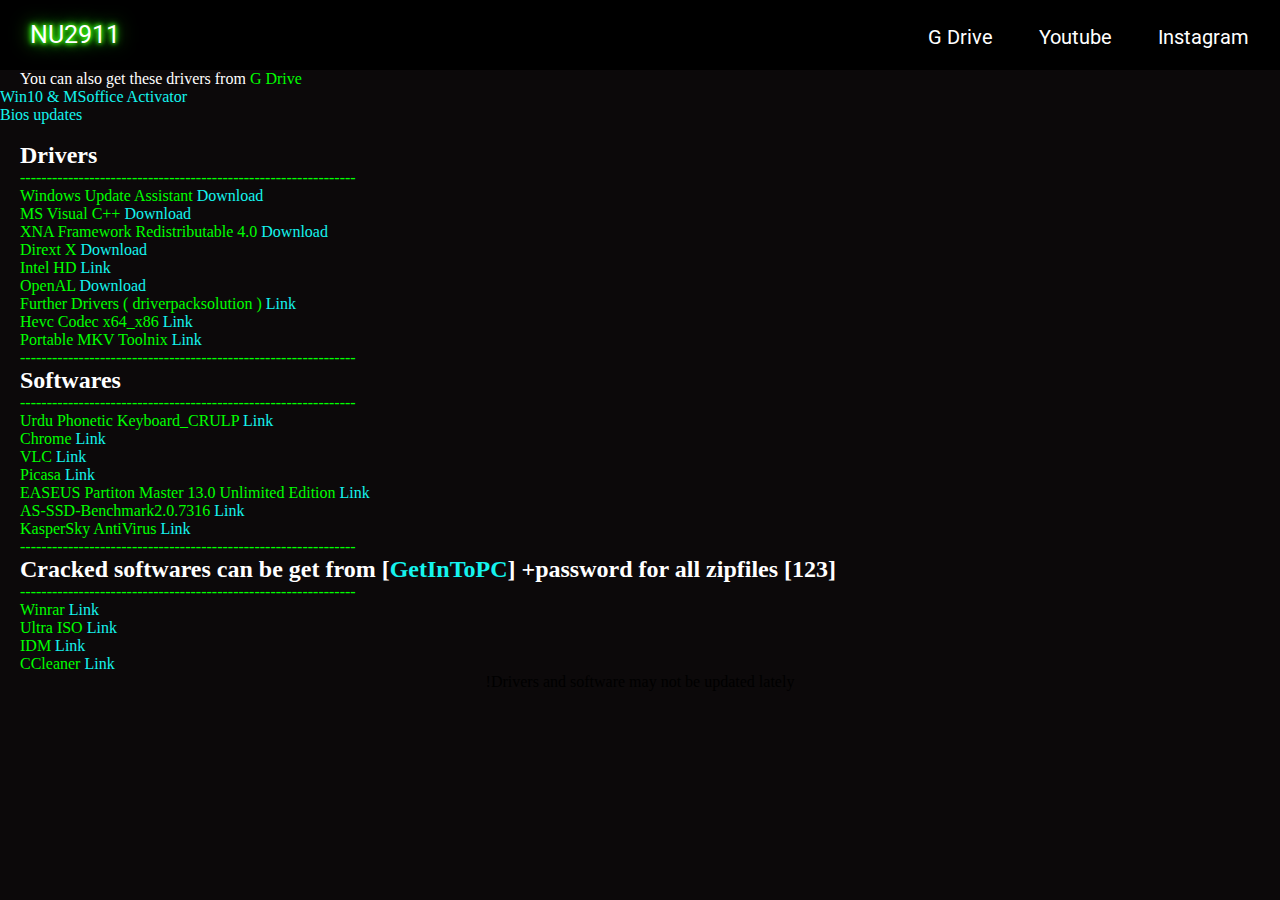
<file: index.html>
<!DOCTYPE html>
<html>

<head>
    <meta charset="UTF-8">
    <meta http-equiv="X-UA-Compatible" content="IE=edge">
    <meta name="viewport" content="width=device-width, initial-scale=1.0">
    <title>N toolkit</title>
    <link rel="stylesheet" href="css/main.css">
</head>

<body bgcolor="#0C090A">


    <div class="logo">
        <a href="https://nu2911.github.io/">
            <font color="white">NU2911</font>
        </a>
    </div>

    <div class="wrapper">
        <nav class="navbar">


            <ul>
                <li><a href="https://drive.google.com/drive/folders/1xre8Z-jQ5aBg_LsFVNbcPhKYqyuYsobt?usp=sharing" target="_blank">G Drive</a></li>
                <li><a href="https://www.youtube.com/channel/UC9cguApRY2K2v1TNHNYLimA" target="_blank">Youtube</a></li>
                <li><a href="https://www.instagram.com/naeemuddin2911/" target="_blank">Instagram</a></li>
            </ul>
        </nav>
    </div>

 
    <div class="line">You can also get these drivers from
        <a href="https://drive.google.com/drive/folders/1xre8Z-jQ5aBg_LsFVNbcPhKYqyuYsobt?usp=sharing" target="_blank">
            <font color="#00FF00"> G Drive</font>
        </a>
    </div>

    <div class="top"><a href="winActivator.html">Win10 & MSoffice Activator</a></div>
    <div class="top"><a href="bios.html">Bios updates</a></div>


    <div class="drivers"><br>

        <!-- Drivers list -->
        <h2>
            <font color="white">Drivers</font>
        </h2>
        ---------------------------------------------------------------
        <br> Windows Update Assistant <a href="https://download.microsoft.com/download/3/0/1/301147e7-e3d3-467e-a9eb-003a72840887/Windows10Upgrade9252.exe" target="_blank">Download </a><br> MS Visual C++ <a href="https://drive.google.com/u/0/uc?export=download&confirm=u-5r&id=16G_3jJnbBV4jpxKz9Q3bQzFDM9vy6hQE"
            target="_blank">Download</a>
        <br> XNA Framework Redistributable 4.0 <a href="https://download.microsoft.com/download/A/C/2/AC2C903B-E6E8-42C2-9FD7-BEBAC362A930/xnafx40_redist.msi" target="_blank">Download</a>
        <br> Dirext X <a href="https://download.microsoft.com/download/1/7/1/1718CCC4-6315-4D8E-9543-8E28A4E18C4C/dxwebsetup.exe" target="_blank">Download</a>
        <br> Intel HD <a href="https://downloadcenter.intel.com/product/80939/Graphics" target="_blank">Link</a>
        <br> OpenAL <a href="https://drive.google.com/u/0/uc?export=download&confirm=tax3&id=1MzPM9lR-wuOAe1wM7eqqAqS0ZX65P16r" target="_blank">Download</a>
        <br> Further Drivers ( driverpacksolution ) <a href="https://getintopc.com/softwares/driverpack-solution-full-offline-2019-free-download-1521544/" target="_blank">Link</a>
        <br> Hevc Codec x64_x86 <a href="https://drive.google.com/file/d/1YLBF6UMUXvzmob_53aCGXSccQrDIg1yN/view?usp=sharing" target="_blank">Link</a>
        <br> Portable MKV Toolnix <a href="https://drive.google.com/file/d/1BvHiDVRUFXM91XFr7xvB7VVIKjDIJOlb/view?usp=sharing" target="_blank">Link</a>
        <br>

        <!-- Softwares list -->
        ---------------------------------------------------------------
        <h2>
            <font color="white">Softwares</font>
        </h2>
        ---------------------------------------------------------------
        <br>Urdu Phonetic Keyboard_CRULP <a href="Link: https://drive.google.com/file/d/1dgbr_oowSvk9ElH_ccMSv-z7DGSUf0CV/view" target="blank">Link</a>
        <br>Chrome <a href="https://www.google.com/intl/en_pk/chrome/" target="_blank">Link</a>
        <br> VLC <a href="https://www.videolan.org/vlc/download-windows.html" target="_blank">Link</a>
        <br> Picasa <a href="https://filehippo.com/download_picasa/" target="_blank">Link</a>
        <br> EASEUS Partiton Master 13.0 Unlimited Edition <a href="https://drive.google.com/file/d/1inoOhw_SYPV9fMS8_y8MwLx9b5KkkaTL/view?usp=sharing">Link</a>
        <br> AS-SSD-Benchmark2.0.7316 <a href="https://drive.google.com/file/d/1nMXywcapYnBxJN-RYliHBDQ9KkOAhP9l/view?usp=share_link">Link</a>
        <br> KasperSky AntiVirus <a href="https://drive.google.com/file/d/15vggehVTtOIJqRWUlZtqWL5mGO6niHNz/view?usp=sharing" target="_blank">Link</a>
        <br>
        <!-- cracked softwares list -->
        <!-- crack softwares list -->
        ---------------------------------------------------------------
        <h2>
            <font color="white">Cracked softwares can be get from [<a href="https://getintopc.com/" target="_blank">GetInToPC</a>] +password for all zipfiles [123]</font>
        </h2>
        ---------------------------------------------------------------<br> Winrar <a href="https://www.win-rar.com/download.html?&L=0" target="_blank">Link</a><br> Ultra ISO <a href="https://getintopc.com/softwares/image-editors/ultraiso-premium-edition-2020-free-download/"
            target="_blank">Link</a><br> IDM <a href="https://getintopc.com/softwares/download-managers/idm-internet-download-manager-free-download/" target="_blank">Link</a><br> CCleaner <a href="https://getintopc.com/softwares/ccleaner-professional-plus-2021-free-download/"
            target="_blank">Link</a><br>

    </div>

    <center>!Drivers and software may not be updated lately</center>


</body>

</html>
</file>
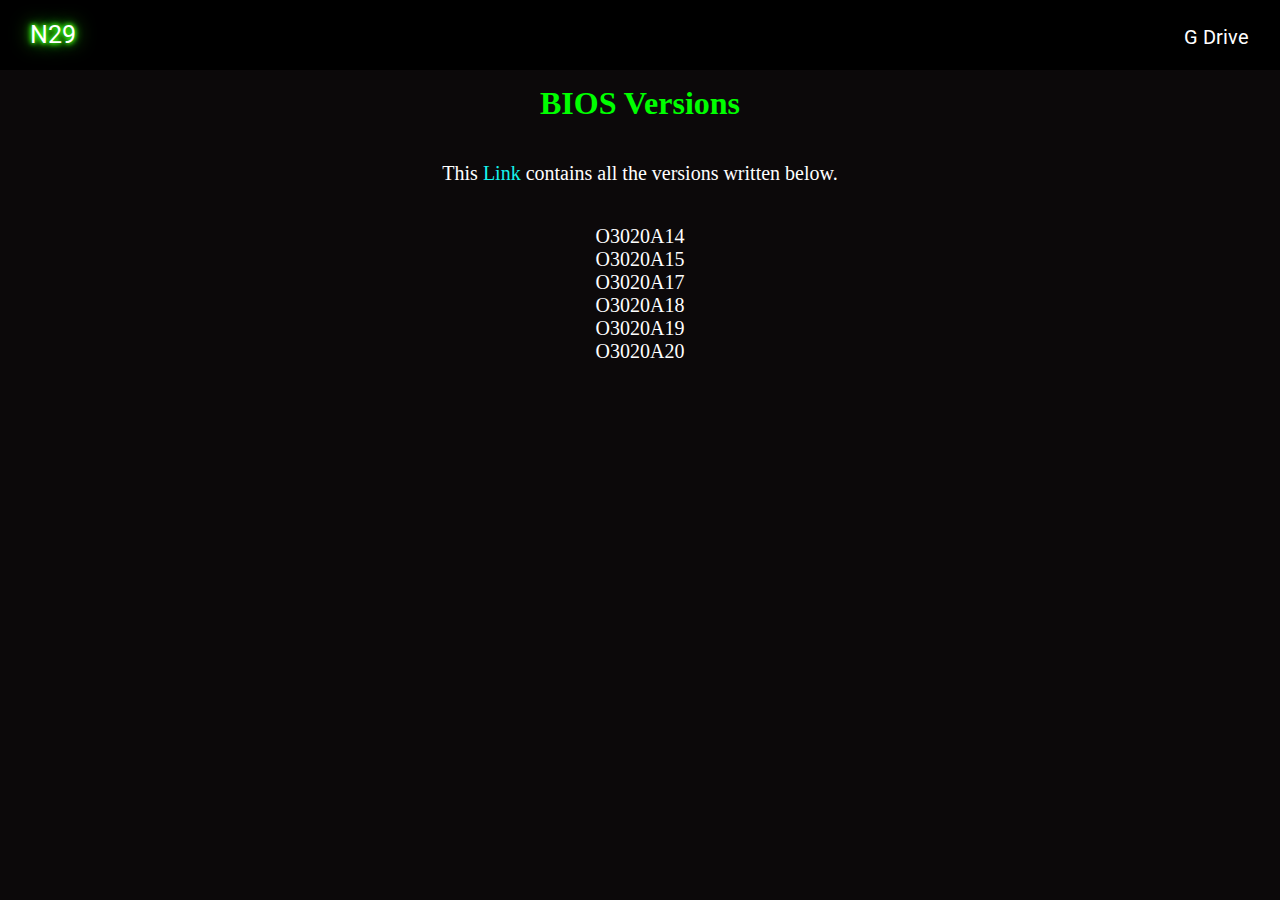
<file: bios.html>
<!DOCTYPE html>
<html>
<head>
	<meta charset="UTF-8">
    <meta http-equiv="X-UA-Compatible" content="IE=edge">
    <meta name="viewport" content="width=device-width, initial-scale=1.0">
	<title>N toolkit</title>
	<link rel="stylesheet" href="css/main.css">
</head>
<body bgcolor="#0C090A">

<div class="logo"><a href="https://nyt29.github.io/"><font color="white">N29</font></a></div>

	<div class="wrapper">
		<nav class="navbar">


			<ul>
				<li><a href="https://drive.google.com/drive/folders/1xre8Z-jQ5aBg_LsFVNbcPhKYqyuYsobt?usp=sharing" target="_blank">G Drive</a></li>
			</ul>
		</nav>
 	</div>

<center><h1>BIOS Versions</h1></center>

<center><p>
This <a href="https://drive.google.com/file/d/1lqDLxAphAIB4CCEl3LE_I1jPOQjlD533/view?usp=sharing" target="_blank">Link</a> contains all the versions written below.</p>
<p>
    O3020A14
    <br>O3020A15
    <br>O3020A17
    <br>O3020A18
    <br>O3020A19
    <br>O3020A20
</p>
<!-- <ol>
    <li>Hello</li>
</ol> -->

</center>	


</body>
</html>
</file>
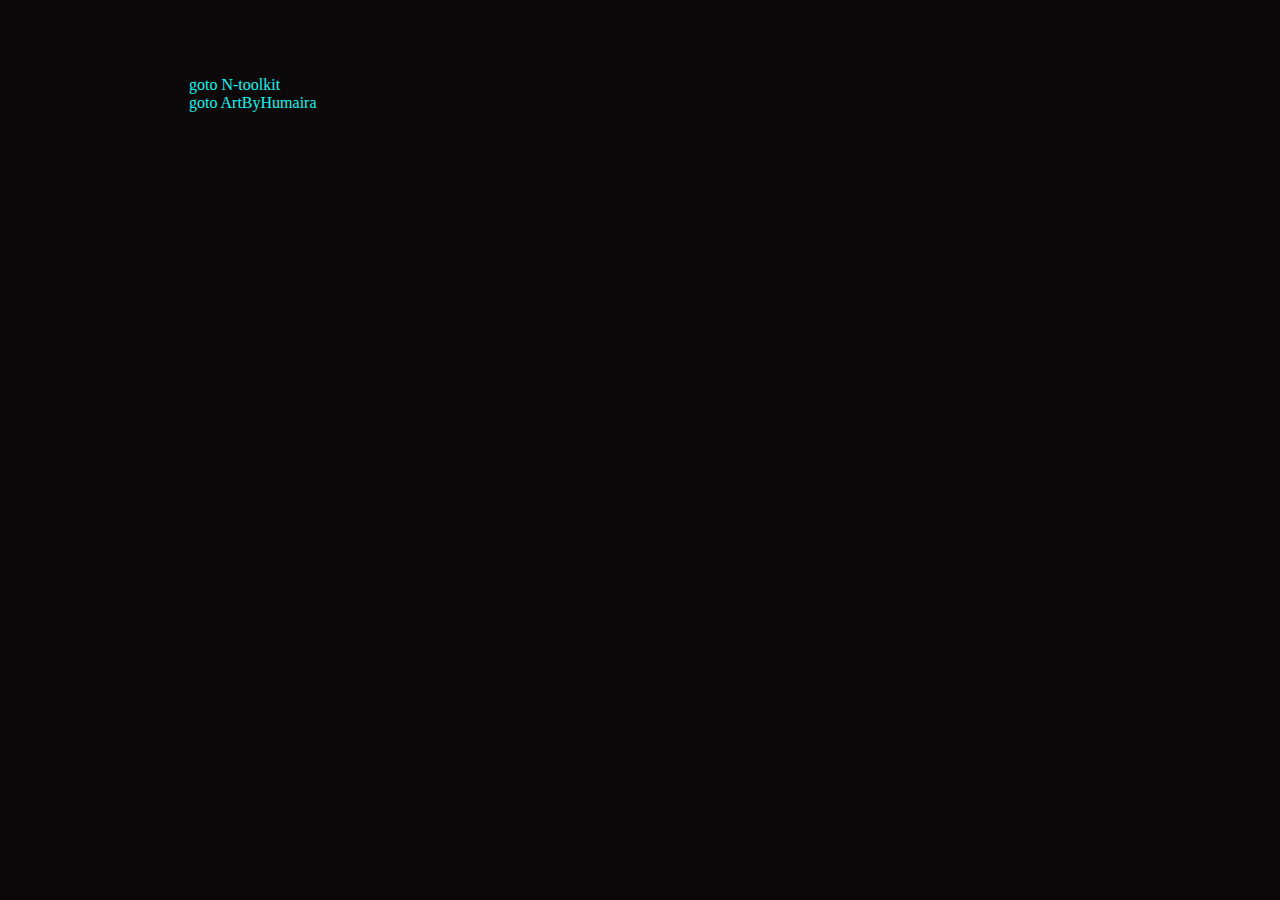
<file: Home.html>
<!DOCTYPE html>
<html lang="en">
<head>
    <meta charset="UTF-8">
    <meta http-equiv="X-UA-Compatible" content="IE=edge">
    <meta name="viewport" content="width=device-width, initial-scale=1.0">
	<title>Home</title>
	<link rel="stylesheet" href="css/main.css">
</head>
<body bgcolor="#0C090A"><style>
.let{
    padding-top: 2cm;
    padding-left: 5cm;
}
</style>
  
   <div class="let"> 
   <a href="https://nu2911.github.io/" target="blank">goto N-toolkit</a>
<br>
    <a href="/artbyhumaira/index2.html" target="blank">goto ArtByHumaira</a>
</div>
</body>
</html>
</file>
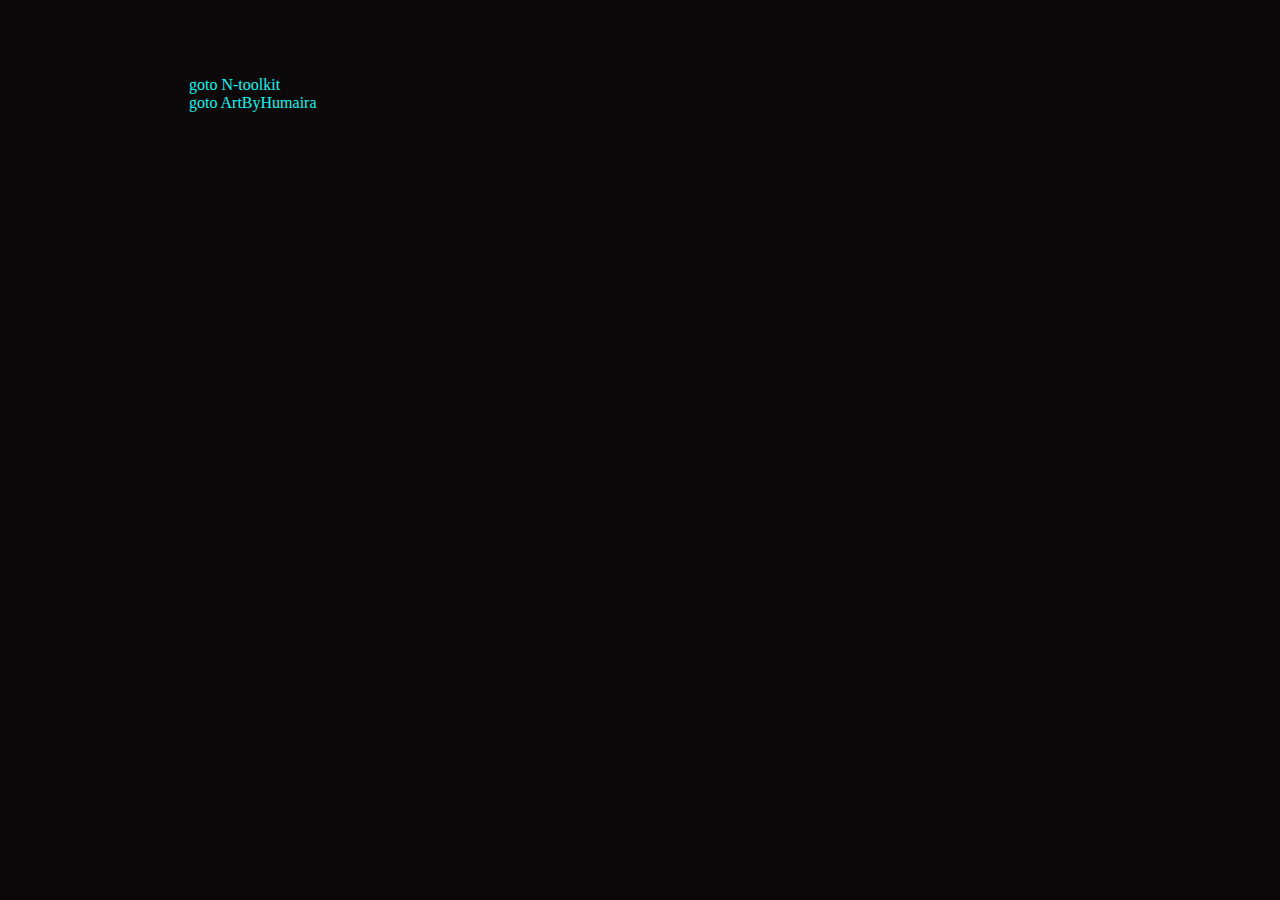
<file: home.html>
<!DOCTYPE html>
<html lang="en">
<head>
    <meta charset="UTF-8">
    <meta http-equiv="X-UA-Compatible" content="IE=edge">
    <meta name="viewport" content="width=device-width, initial-scale=1.0">
	<title>Home</title>
	<link rel="stylesheet" href="css/main.css">
</head>
<body bgcolor="#0C090A"><style>
.let{
    padding-top: 2cm;
    padding-left: 5cm;
}
</style>
  
   <div class="let"> 
   <a href="https://nu2911.github.io/" target="blank">goto N-toolkit</a>
<br>
    <a href="/artbyhumaira/index2.html" target="blank">goto ArtByHumaira</a>
</div>
</body>
</html>
</file>
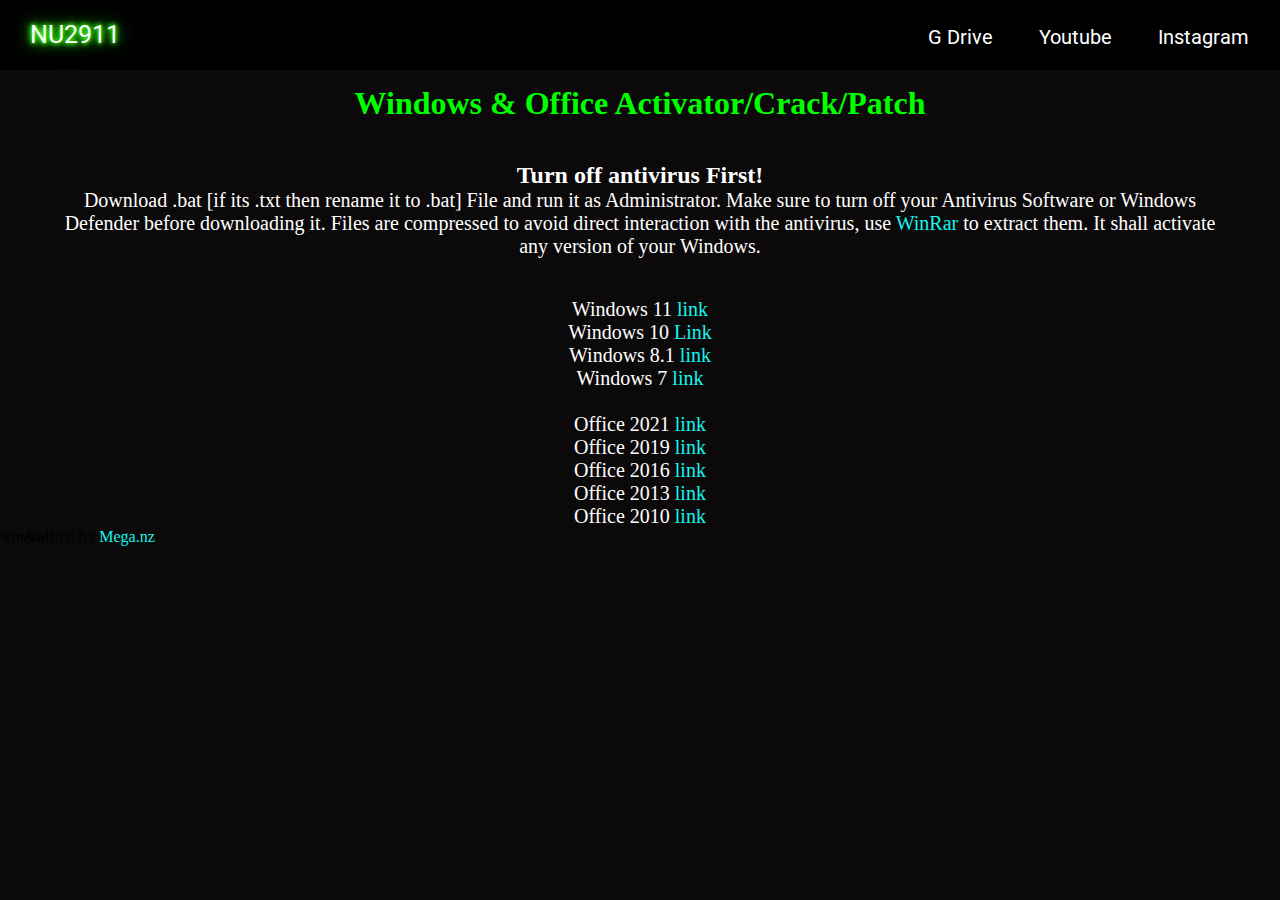
<file: winActivator.html>
<!DOCTYPE html>
<html>
<head>
	<meta charset="UTF-8">
    <meta http-equiv="X-UA-Compatible" content="IE=edge">
    <meta name="viewport" content="width=device-width, initial-scale=1.0">
	<title>N toolkit</title>
	<link rel="stylesheet" href="css/main.css">
</head>
<body bgcolor="#0C090A">

<div class="logo"><a href="https://nu2911.github.io/"><font color="white">NU2911</font></a></div>

	<div class="wrapper">
		<nav class="navbar">


			<ul>
				<li><a href="https://drive.google.com/drive/folders/1xre8Z-jQ5aBg_LsFVNbcPhKYqyuYsobt?usp=sharing" target="_blank">G Drive</a></li>
				<li><a href="https://www.youtube.com/channel/UC9cguApRY2K2v1TNHNYLimA" target="_blank">Youtube</a></li>
				<li><a href="https://www.instagram.com/naeemuddin2911/" target="_blank">Instagram</a></li>
			</ul>
		</nav>
 	</div>

<center><h1>Windows & Office Activator/Crack/Patch</h1></center>

<center><p>
	<font size="5px"> <B>Turn off antivirus First!</b></font>
		<br>
	Download .bat [if its .txt then rename it to .bat] File and run it as Administrator. Make sure to turn off your Antivirus Software or Windows Defender before downloading it. Files are compressed to avoid direct interaction with the antivirus, use <a href="https://www.win-rar.com/download.html?&L=0" target="blank">WinRar </a> to extract them. It shall activate any version of your Windows.
<p>
	Windows 11 <a href="https://mega.nz/file/oFVlGBJI#uak3mERksaP55Zb710d_xoeJg1UB9yGM368d8N2OvB8" target="blank">link </a>
	<br>
	Windows 10 <a href="https://mega.nz/file/lU1iWITB#vOnvFZe3KE-xaZtNghH1myR_bE2wVmbyS39W9hh6aeY" target="blank">Link</a>
	<br>
	Windows 8.1 <a href="https://mega.nz/file/RIVxlAqJ#8Rt2O8TqEw-cse0fpQMMD1NJyDOnDJFb8OEyEC6bcEY" target="blank">link </a>
	<br>
	Windows 7 <a href="https://mega.nz/file/ZFkVkRBI#jiVyAv7gIJ6vYYLiRygVg_lbE5mnbo9kSDa1c6KT6Og" target="blank">link </a><br><br>
	
	
	Office 2021 <a href="https://mega.nz/file/JQ1wWDAJ#LmtiiL2ci1FIifwnjtCADTbS46oDrucUCSjGfk0ioE4" target="blank">link </a>
	<br>
	Office 2019 <a href="https://mega.nz/file/ZFFFRJoQ#OgLZOjhcTtuD8ukI5an8iw0wkq8k91Y5836afHW49RI" target="blank">link </a>
	<br>
	Office 2016 <a href="https://mega.nz/file/UMVjUCTa#Ff3Jx0c43nnm5msocTR9zke_Eno-53Yy6Xp2voWdUM8" target="blank">link </a>
	<br>
	Office 2013 <a href="https://mega.nz/file/pMljCK5Z#lra_lKS6HtTUhV-8FkEc4AtwVaCrQpZ1ptbT2ebCqpY" target="blank">link </a>
	<br>
	Office 2010 <a href="https://mega.nz/file/YYdzUahS#bYq0CIYj_jebW9fG5tAQKm807Mfie9U6gseBN7jOamU" target="blank">link </a>
</p></center>	
win&office fix <a href="https://mega.nz/file/oFk2VB6Z#uQLdgWKM4_Oh-46RUxowApvBPbymgWbRonynAubj9G4
" target="_blank">Mega.nz</a>

</body>
</html>
</file>
<file: css/main.css>
@import url('https://fonts.googleapis.com/css?family=Roboto:700&display=swap');
* {
    padding: 0;
    margin: 0;
}

body {
    font-family: 'Patrick Hand SC', cursive;
}

.navbar {
    height: 70px;
    width: 100%;
    background: black;
}

.logo {
    position: absolute;
    margin-top: 20px;
    margin-left: 30px;
    font-size: 25px;
    font-family: 'Roboto', sans-serif;
    text-shadow: 0 0 10px #39FF14, 0 0 5px #39FF14, 0 0 20px #39FF14, 0 0 5px #39FF14;
}

.logo a {
    text-decoration: none;
}

.navbar ul {
    float: right;
    margin: 10px;
}

.navbar ul li {
    list-style: none;
    margin: 0 8px;
    display: inline-block;
    line-height: 55px;
}

.navbar ul li a {
    text-decoration: none;
    color: white;
    font-size: 20px;
    font-family: 'Roboto', sans-serif;
    color: white;
    padding: 6px 13px;
    text-decoration: none;
    transition: .4s;
}

.navbar ul li a.active,
.navbar ul li a:hover {
    /*color: black; 
	background: #00FF00;
	border-radius: 2px;*/
    text-decoration: none;
    cursor: pointer;
    font-weight: 400;
    transition: 0.4s;
    text-shadow: 0 0 20px #39FF14, 0 0 5px #39FF14, 0 0 20px #39FF14, 0 0 5px #39FF14, 0 0 20px #39FF14, 0 0 5px #39FF14;
}

h1 {
    color: #00FF00;
    padding-top: 15px;
}

h3 {
    color: white;
}

.win10crack {
    padding-top: 0px;
    padding-left: 20px;
    color: #00FF00;
}

.win10crack a {
    color: #15f4ee;
    text-decoration: none;
}

.win10crack a:hover {
    color: #15f4ee;
    text-decoration: none;
    cursor: pointer;
    font-weight: 400;
    transition: 0.4s;
    text-shadow: 0 0 15px #15f4ee, 0 0 15px #15f4ee, 0 0 15px #15f4ee, 0 0 5px #15f4ee;
}

.drivers {
    padding-top: 0zpx;
    padding-left: 20px;
    color: #00FF00;
}

.drivers a {
    color: #15f4ee;
    text-decoration: none;
    font-family: 'Patrick Hand SC', cursive;
}

.drivers a:hover {
    font-family: 'Roboto', sans-serif;
    color: #15f4ee;
    text-decoration: none;
    cursor: pointer;
    font-weight: 400;
    transition: 0.4s;
    text-shadow: 0 0 15px #15f4ee, 0 0 15px #15f4ee, 0 0 15px #15f4ee, 0 0 5px #15f4ee;
}

.line {
    color: white;
    padding-left: 20px;
}

.line a {
    text-decoration: none;
}

.line a:hover {
    text-decoration: none;
    cursor: pointer;
    font-weight: 400;
    transition: 0.4s;
    text-shadow: 0 0 15px #15f4ee, 0 0 15px #15f4ee, 0 0 15px #15f4ee, 0 0 5px #15f4ee;
}

p {
    color: white;
    font-size: 20px;
    padding-top: 40px;
    padding-left: 50px;
    padding-right: 50px;
}

a {
    text-decoration: none;
    color: #15f4ee;
}

a:hover {
    text-decoration: none;
    cursor: pointer;
    font-weight: 400;
    transition: 0.4s;
    text-shadow: 0 0 15px #15f4ee, 0 0 15px #15f4ee, 0 0 15px #15f4ee, 0 0 5px #15f4ee;
}
</file>
